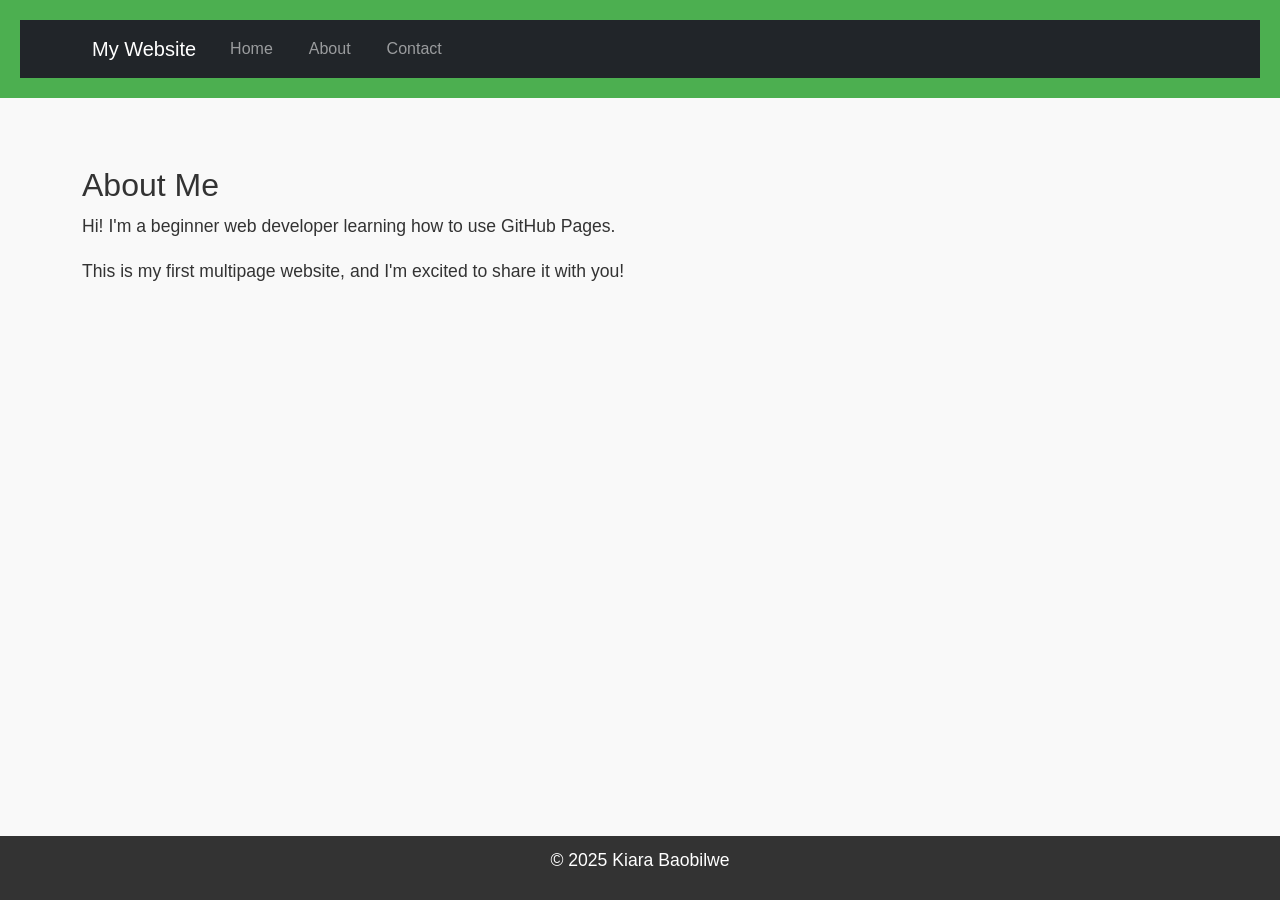
<file: about.html>
<!DOCTYPE html>
<html lang="en">
<head>

    <meta charset="UTF-8">
    <meta name="viewport" content="width=device-width, initial-scale=1.0">
    <title>About Me</title>
    <!--Bootstrap CSS-->
    <link href="https://cdn.jsdelivr.net/npm/bootstrap@5.3.0/dist/css/bootstrap.min.css" rel="stylesheet">
    <!--Custom CSS-->
    <link rel="stylesheet" href="styles.css">

</head>
<body>
    <header>
    <nav class="navbar navbar-expand-lg navbar-dark bg-dark">
        <div class="container">
          <a class="navbar-brand" href="index.html">My Website</a>
          <button class="navbar-toggler" type="button" data-bs-toggle="collapse" data-bs-target="#navbarNav"> 
            <span class="navbar-toggler-icon"></span>
          </button>
          <div class="collapse navbar-collapse" id="navbarNav">
            <ul class="navbar-nav">
              <li class="nav-item">
                <a class="nav-link" href="index.html">Home</a>
              </li>
              <li class="nav-item">
                <a class="nav-link" href="about.html">About</a>
              </li>
              <li class="nav-item">
                <a class="nav-link" href="contact.html">Contact</a>
              </li>
            </ul>
          </div>
        </div>
      </nav>
    </header>
    
    <main class="container my-5">
        <h2>About Me</h2>
        <p>Hi! I'm a beginner web developer learning how to use GitHub Pages.</p>
        <p>This is my first multipage website, and I'm excited to share it with you!</p>
    </main>

    <footer>
        <p>&copy; 2025 Kiara Baobilwe</p>
    </footer>
    <!--Bootstrap JS and dependencies-->
    <script src="https://cdn.jsdelivr.net/npm/@popperjs/core@2.11.6/dist/umd/popper.min.js"></script>
    <script src="https://cdn.jsdelivr.net/npm/bootstrap@5.3.0/dist/js/bootstrap.min.js"></script>
</body>
</html>
</file>
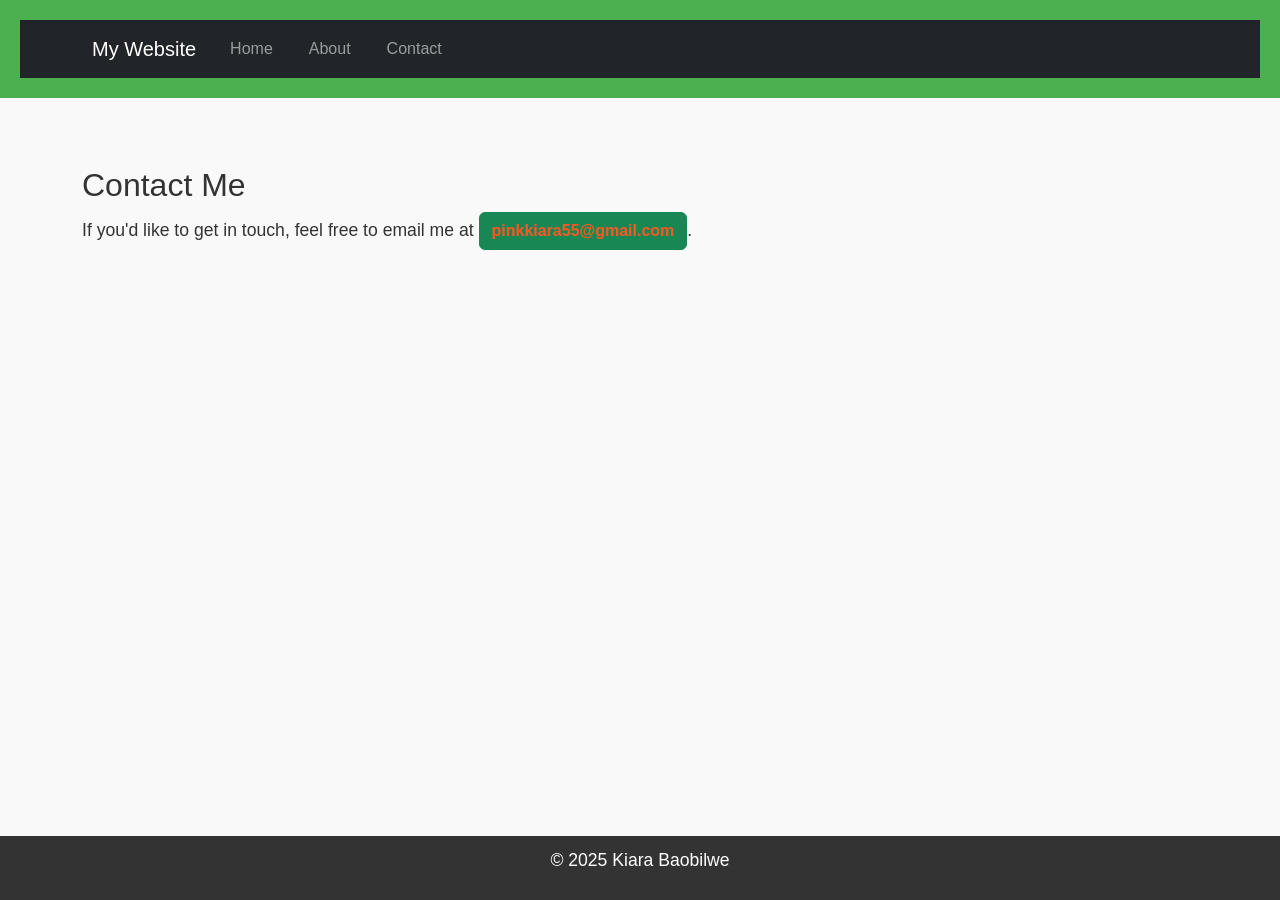
<file: contact.html>
<!DOCTYPE html>
<html lang="en">
<head>

    <meta charset="UTF-8">
    <meta name="viewport" content="width=device-width, initial-scale=1.0">
    <title>Contact Me</title>
    <!--Bootstrap CSS-->
    <link href="https://cdn.jsdelivr.net/npm/bootstrap@5.3.0/dist/css/bootstrap.min.css" rel="stylesheet">
    <!--Custom CSS-->
    <link rel="stylesheet" href="styles.css">

</head>
<body>
    <header>
    <nav class="navbar navbar-expand-lg navbar-dark bg-dark">
        <div class="container">
          <a class="navbar-brand" href="index.html">My Website</a>
          <button class="navbar-toggler" type="button" data-bs-toggle="collapse" data-bs-target="#navbarNav">
            <span class="navbar-toggler-icon"></span>
          </button>
          <div class="collapse navbar-collapse" id="navbarNav">
            <ul class="navbar-nav">
              <li class="nav-item">
                <a class="nav-link" href="index.html">Home</a>
              </li>
              <li class="nav-item">
                <a class="nav-link" href="about.html">About</a>
              </li>
              <li class="nav-item">
                <a class="nav-link" href="contact.html">Contact</a>
              </li>
            </ul>
          </div>
        </div>
      </nav>
    </header>


    <main class="container my-5">
        <h2>Contact Me</h2>
        <p>If you'd like to get in touch, feel free to email me at <a href="mailto:pinkkiara55@gmail.com" class="btn btn-success">pinkkiara55@gmail.com</a>.</p>
    </main>


    <footer>
        <p>&copy; 2025 Kiara Baobilwe</p>
    </footer>
    <!--Bootstrap JS and dependencies-->
    <script src="https://cdn.jsdelivr.net/npm/@popperjs/core@2.11.6/dist/umd/popper.min.js"></script>
    <script src="https://cdn.jsdelivr.net/npm/bootstrap@5.3.0/dist/js/bootstrap.min.js"></script>
</body>
</html>
</file>
<file: styles.css>
body{
    font-family: Arial, sans-serif;
    color: #333;
    background-color: #f9f9f9;
    margin: 0;
    padding: 0;
    line-height: 1.6;
}

header {
    background-color: #4CAF50;
    color: white;
    padding: 20px;
    text-align: center;
}

header h1 {
    margin: 0;
}
 
nav a {
    color: white;
    text-decoration: none;
    margin: 0 10px;
}

nav a:hover {
    text-decoration: underline;
}

main {
    padding: 20px;
    max-width: 800px;
    margin: 0 auto;
}

main img {
    max-width: 100%;
    height: auto;
    display: block;
    margin: 20px 0;
}

footer {
    background-color: #333;
    color: white;
    text-align: center;
    padding: 10px;
    position: fixed;
    bottom: 0;
    width: 100%;
}

p {
    font-size: 1.1em;
}

a {
    color: #4CAF50;
    text-decoration: none;
}

a:hover {
    text-decoration: underline;
}

img {
    border: 5px solid #4CAF50;
    border-radius: 10px;
}

main a[href^="mailto:"] {
    color: #ff5722;
    font-weight: bold;
}
</file>
